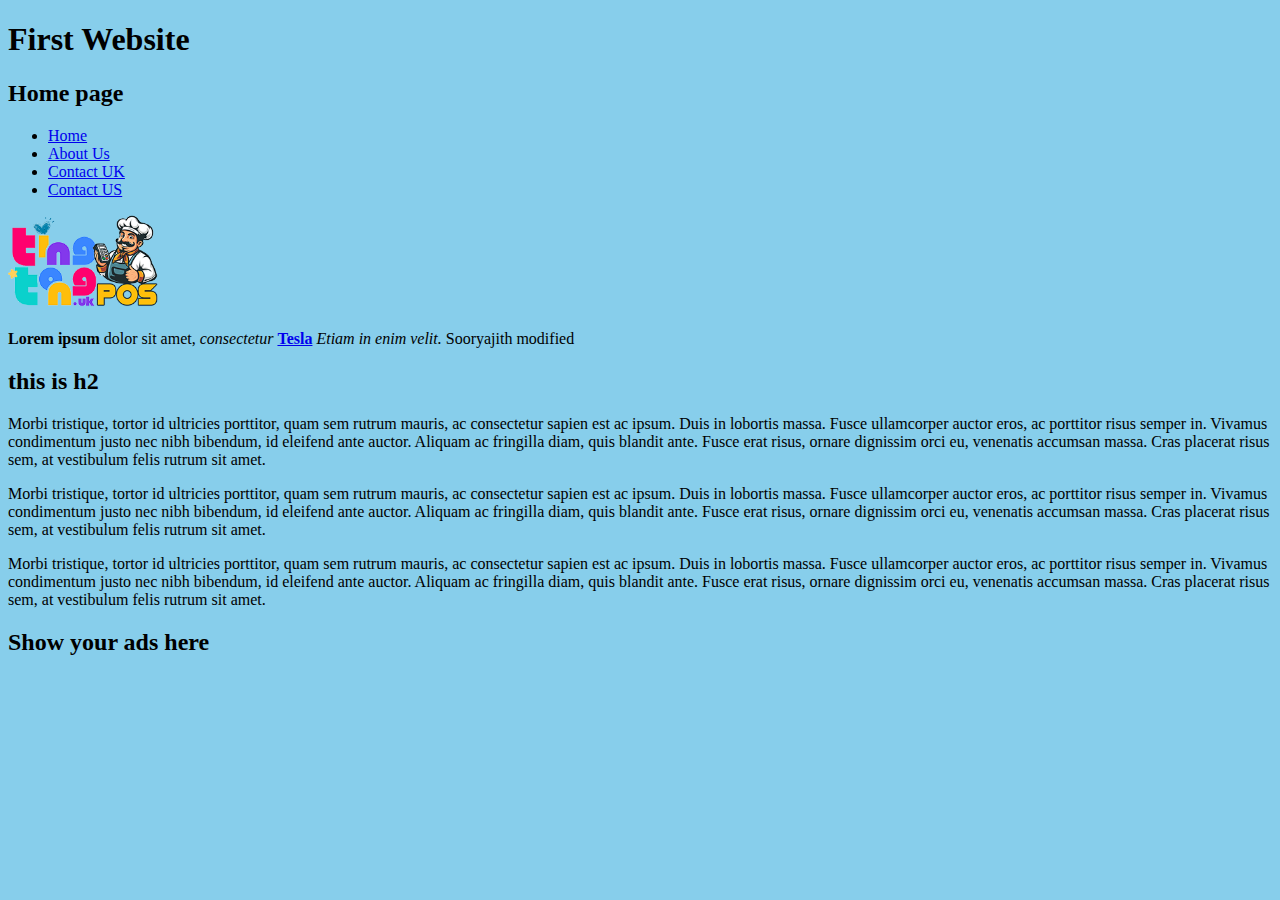
<file: index.html>
<!DOCTYPE html>
<html>
  <head>
    <title>This is my home page</title>
    <link rel="stylesheet" href="assets/css/main.css" />
  </head>
  <body>
    <h1>First Website</h1>
    <h2>Home page</h2>
    <!-- Menu section -->
    <ul>
      <li><a href="index.html">Home</a></li>
      <li><a href="about/index.html">About Us</a></li>
      <li><a href="contact/uk/index.html">Contact UK</a></li>
      <li><a href="assets/images/ting-tong-pos.png">Contact US</a></li>
    </ul>
    <!-- End of menu section -->

    <!-- This is my comment -->
    <img width="150" src="assets/images/ting-tong-pos.png" />
    <p>
      <b>Lorem ipsum</b> dolor sit amet, <i>consectetur</i>
      <strong
        ><a href="https://www.tesla.com/model3/design#overview" target="_blank"
          >Tesla</a
        ></strong
      >
      <em>Etiam in enim velit.</em>
      Sooryajith modified
    </p>
    <h2>this is h2</h2>
    <p>
      Morbi tristique, tortor id ultricies porttitor, quam sem rutrum mauris, ac
      consectetur sapien est ac ipsum. Duis in lobortis massa. Fusce ullamcorper
      auctor eros, ac porttitor risus semper in. Vivamus condimentum justo nec
      nibh bibendum, id eleifend ante auctor. Aliquam ac fringilla diam, quis
      blandit ante. Fusce erat risus, ornare dignissim orci eu, venenatis
      accumsan massa. Cras placerat risus sem, at vestibulum felis rutrum sit
      amet.
    </p>

    <p>
      Morbi tristique, tortor id ultricies porttitor, quam sem rutrum mauris, ac
      consectetur sapien est ac ipsum. Duis in lobortis massa. Fusce ullamcorper
      auctor eros, ac porttitor risus semper in. Vivamus condimentum justo nec
      nibh bibendum, id eleifend ante auctor. Aliquam ac fringilla diam, quis
      blandit ante. Fusce erat risus, ornare dignissim orci eu, venenatis
      accumsan massa. Cras placerat risus sem, at vestibulum felis rutrum sit
      amet.
    </p>

    <p>
      Morbi tristique, tortor id ultricies porttitor, quam sem rutrum mauris, ac
      consectetur sapien est ac ipsum. Duis in lobortis massa. Fusce ullamcorper
      auctor eros, ac porttitor risus semper in. Vivamus condimentum justo nec
      nibh bibendum, id eleifend ante auctor. Aliquam ac fringilla diam, quis
      blandit ante. Fusce erat risus, ornare dignissim orci eu, venenatis
      accumsan massa. Cras placerat risus sem, at vestibulum felis rutrum sit
      amet.
    </p>
    <!-- Ads starts -->
    <h2>Show your ads here</h2>
    <!-- Ads Ends -->
  </body>
</html>
</file>
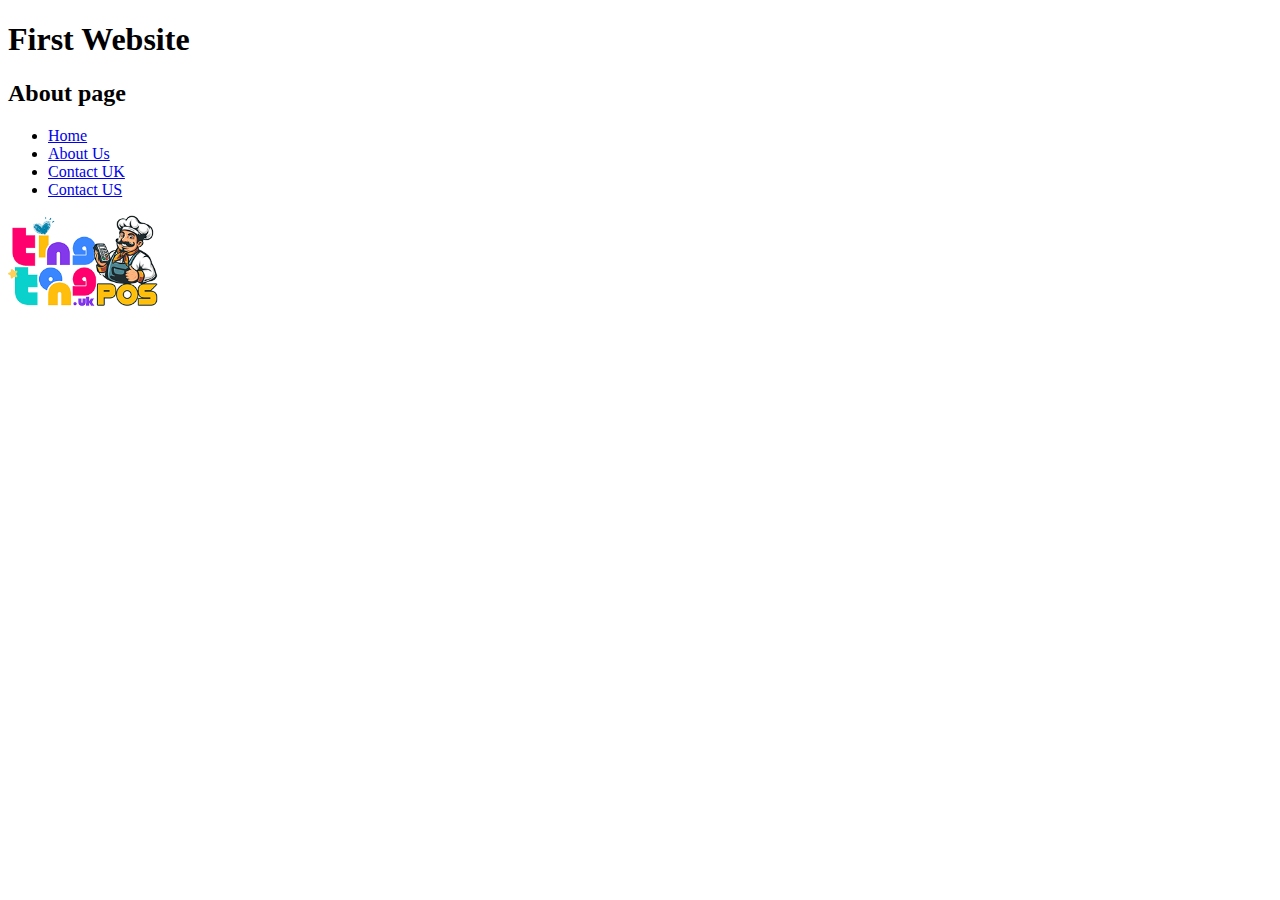
<file: about/index.html>
<!DOCTYPE html>
<html lang="en">
  <head>
    <meta charset="UTF-8" />
    <meta name="viewport" content="width=device-width, initial-scale=1.0" />
    <title>Document</title>
  </head>
  <body>
    <h1>First Website</h1>
    <h2>About page</h2>
    <!-- Menu section -->
    <ul>
      <li><a href="../index.html">Home</a></li>
      <li><a href="index.html">About Us</a></li>
      <li><a href="../contact/uk/index.html">Contact UK</a></li>
      <li><a href="assets/images/ting-tong-pos.png">Contact US</a></li>
    </ul>
    <!-- End of menu section -->
    <img width="150" src="../assets/images/ting-tong-pos.png" />
  </body>
</html>
</file>
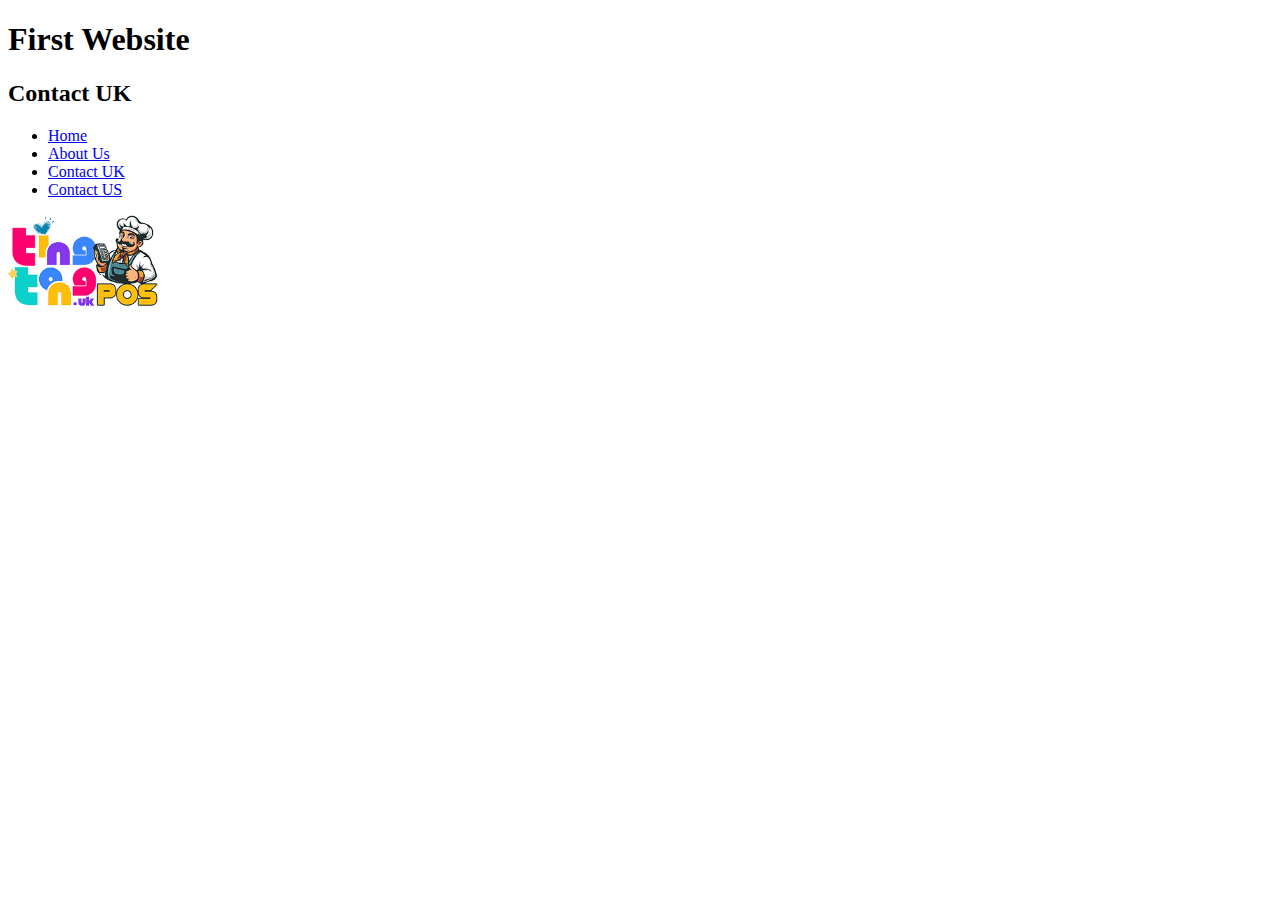
<file: contact/uk/index.html>
<!DOCTYPE html>
<html lang="en">
  <head>
    <meta charset="UTF-8" />
    <meta name="viewport" content="width=device-width, initial-scale=1.0" />
    <title>Document</title>
  </head>
  <body>
    <h1>First Website</h1>
    <h2>Contact UK</h2>
    <!-- Menu section -->
    <ul>
      <li><a href="../../index.html">Home</a></li>
      <li><a href="../../about/index.html">About Us</a></li>
      <li><a href="index.html">Contact UK</a></li>
      <li><a href="assets/images/ting-tong-pos.png">Contact US</a></li>
    </ul>
    <!-- End of menu section -->
    <img width="150" src="../../assets/images/ting-tong-pos.png" />
  </body>
</html>
</file>
<file: assets/css/main.css>
/* This will be the main stylesheet for the website */
body {
  background-color: skyblue;
}
</file>
